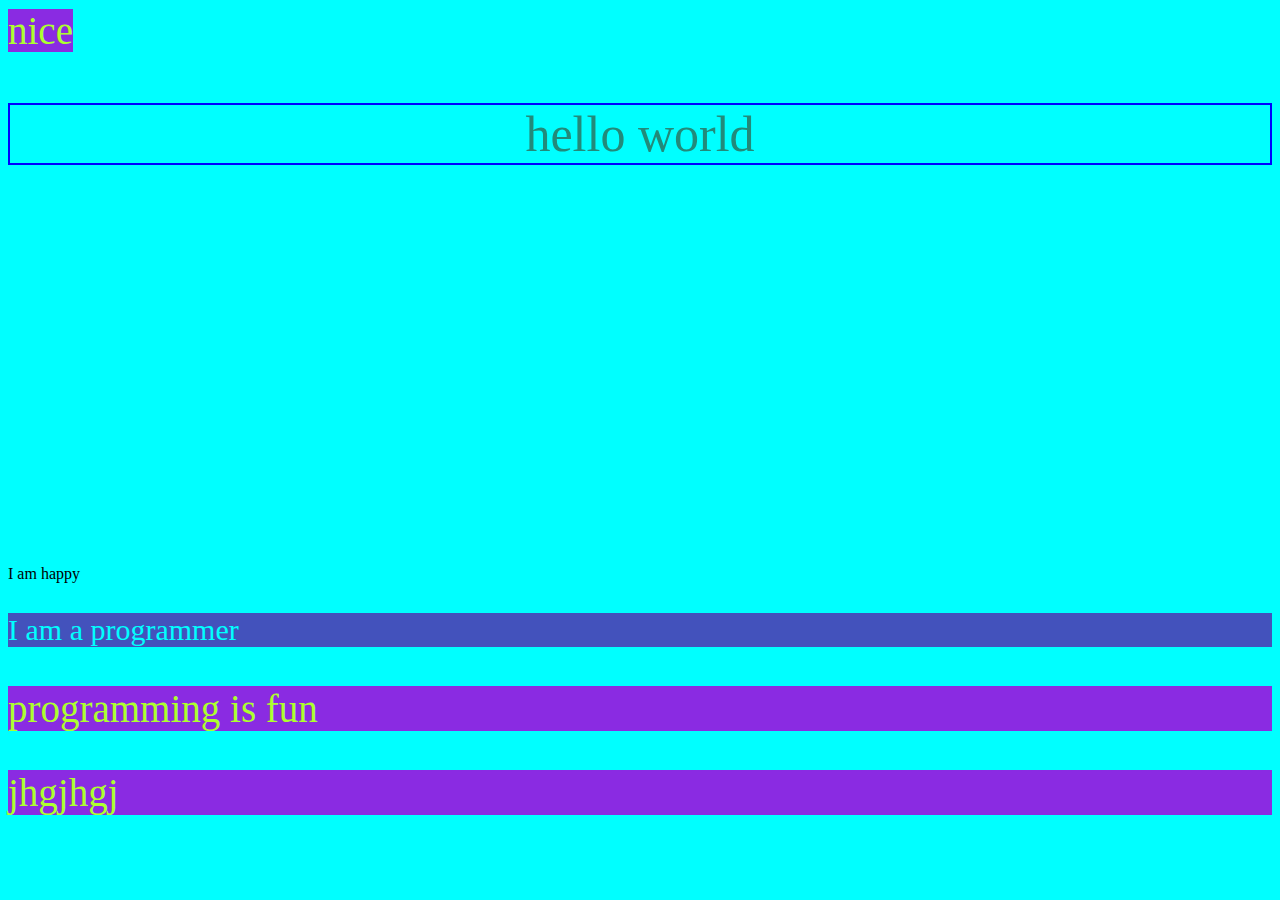
<file: index.html>
<!DOCTYPE html>
<html lang="en">
<head>
    <meta charset="UTF-8">
    <meta name="viewport" content="width=device-width, initial-scale=1.0">
    <title>Document</title>

    <style>
        #program{
            color:aqua;
            font-size: 30px;
            background-color: #4352BC;
        }

        .fun{
            color: greenyellow;
            font-size: 39px;
            background-color: blueviolet;
        }
    </style>
</head>
<body style="background-color: aqua;">
    
    <!-- cascading style sheet -->

    <span class="fun">nice</span>
<p style="color: rgba(58, 57, 31, 0.594);font-size: 50px; text-align: center; border: 2px solid blue;">hello world</p>

<p style="margin-top: 400px;">I am happy</p>

<p id="program">I am a programmer</p>

<p class="fun">programming is fun</p>
<p class="fun">jhgjhgj</p>



</body>
</html>
</file>
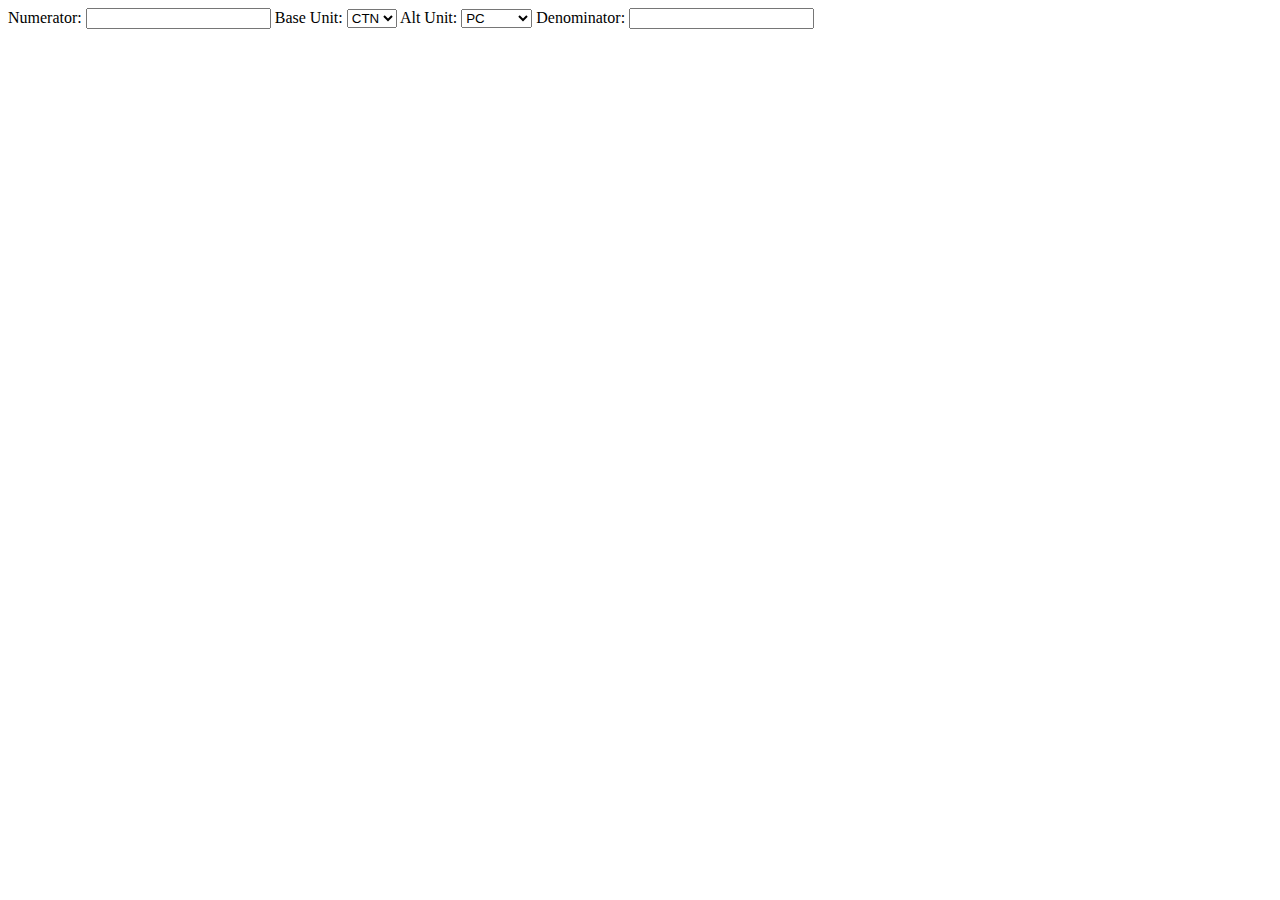
<file: alt.html>
<!DOCTYPE html>
<html lang="en">
<head>
    <meta charset="UTF-8">
    <meta name="viewport" content="width=device-width, initial-scale=1.0">
    <title>Unit Conversion</title>
</head>
<body>
    <form>
        <label for="numerator">Numerator:</label>
        <input type="number" id="numerator" name="numerator" oninput="calculateFromNumerator()">

        <label for="baseUnit">Base Unit:</label>
        <select id="baseUnit" name="baseUnit" onchange="calculateFromNumerator()">
            <option value="CTN">CTN</option>
        </select>

        <label for="altUnit">Alt Unit:</label>
        <select id="altUnit" name="altUnit" onchange="calculateFromNumerator()">
            <option value="PC">PC</option>
            <option value="PALLET">PALLET</option>
            <option value="PACK">PACK</option>
        </select>

        <label for="denominator">Denominator:</label>
        <input type="number" id="denominator" name="denominator" oninput="calculateFromDenominator()">
    </form>

    <script>
        const conversions = {
            'PC': 1 / 40,      // Invert to convert from PC to CTN
            'PALLET': 40,      // Direct conversion from CTN to PALLET
            'PACK': 1 / 8      // Invert to convert from PACK to CTN
        };

        function calculateFromNumerator() {
            const numerator = parseFloat(document.getElementById('numerator').value);
            const baseUnit = document.getElementById('baseUnit').value;
            const altUnit = document.getElementById('altUnit').value;
            const conversionFactor = conversions[altUnit];

            if (!isNaN(numerator) && baseUnit === 'CTN' && conversionFactor) {
                const denominator = numerator / conversionFactor;
                document.getElementById('denominator').value = denominator;
            } else {
                document.getElementById('denominator').value = '';
            }
        }

        function calculateFromDenominator() {
            const denominator = parseFloat(document.getElementById('denominator').value);
            const baseUnit = document.getElementById('baseUnit').value;
            const altUnit = document.getElementById('altUnit').value;
            const conversionFactor = conversions[altUnit];

            if (!isNaN(denominator) && baseUnit === 'CTN' && conversionFactor) {
                const numerator = denominator * conversionFactor;
                document.getElementById('numerator').value = numerator;
            } else {
                document.getElementById('numerator').value = '';
            }
        }
    </script>
</body>
</html>
</file>
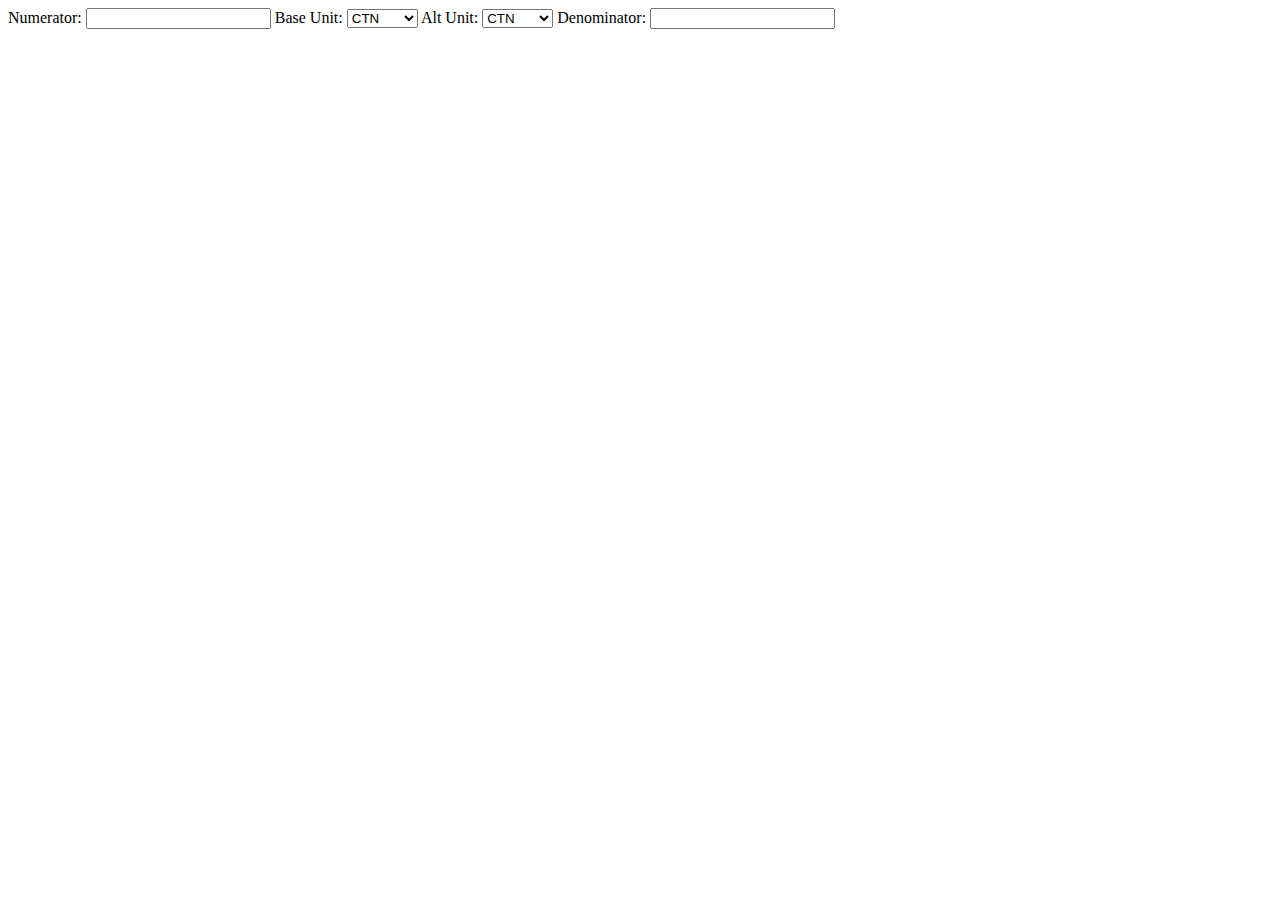
<file: alt2.html>
<!DOCTYPE html>
<html lang="en">
<head>
    <meta charset="UTF-8">
    <meta name="viewport" content="width=device-width, initial-scale=1.0">
    <title>Unit Conversion</title>
</head>
<body>
    <form>
        <label for="numerator">Numerator:</label>
        <input type="number" id="numerator" name="numerator" oninput="calculateFromNumerator()">

        <label for="baseUnit">Base Unit:</label>
        <select id="baseUnit" name="baseUnit" onchange="calculateFromNumerator()">
            <option value="CTN">CTN</option>
            <option value="PC">PC</option>
            <option value="PALLET">PALLET</option>
            <option value="PACK">PACK</option>
        </select>

        <label for="altUnit">Alt Unit:</label>
        <select id="altUnit" name="altUnit" onchange="calculateFromNumerator()">
            <option value="CTN">CTN</option>
            <option value="PC">PC</option>
            <option value="PALLET">PALLET</option>
            <option value="PACK">PACK</option>
        </select>

        <label for="denominator">Denominator:</label>
        <input type="number" id="denominator" name="denominator" oninput="calculateFromDenominator()">
    </form>

    <script>
        const conversions = {
            'CTN': {
                'CTN': 1,
                'PC': 1 / 40,
                'PALLET': 40,
                'PACK': 1 / 8
            },
            'PC': {
                'CTN': 40,
                'PC': 1,
                'PALLET': 40 * 40,
                'PACK': 40 / 8
            },
            'PALLET': {
                'CTN': 1 / 40,
                'PC': 1 / (40 * 40),
                'PALLET': 1,
                'PACK': 1 / (40 / 8)
            },
            'PACK': {
                'CTN': 8,
                'PC': 8 / 40,
                'PALLET': 8 / (40 * 40),
                'PACK': 1
            }
        };

        function calculateFromNumerator() {
            const numerator = parseFloat(document.getElementById('numerator').value);
            const baseUnit = document.getElementById('baseUnit').value;
            const altUnit = document.getElementById('altUnit').value;
            const conversionFactor = conversions[baseUnit][altUnit];

            if (!isNaN(numerator) && conversionFactor) {
                const denominator = numerator / conversionFactor;
                document.getElementById('denominator').value = denominator;
            } else {
                document.getElementById('denominator').value = '';
            }
        }

        function calculateFromDenominator() {
            const denominator = parseFloat(document.getElementById('denominator').value);
            const baseUnit = document.getElementById('baseUnit').value;
            const altUnit = document.getElementById('altUnit').value;
            const conversionFactor = conversions[baseUnit][altUnit];

            if (!isNaN(denominator) && conversionFactor) {
                const numerator = denominator * conversionFactor;
                document.getElementById('numerator').value = numerator;
            } else {
                document.getElementById('numerator').value = '';
            }
        }
    </script>
</body>
</html>
</file>
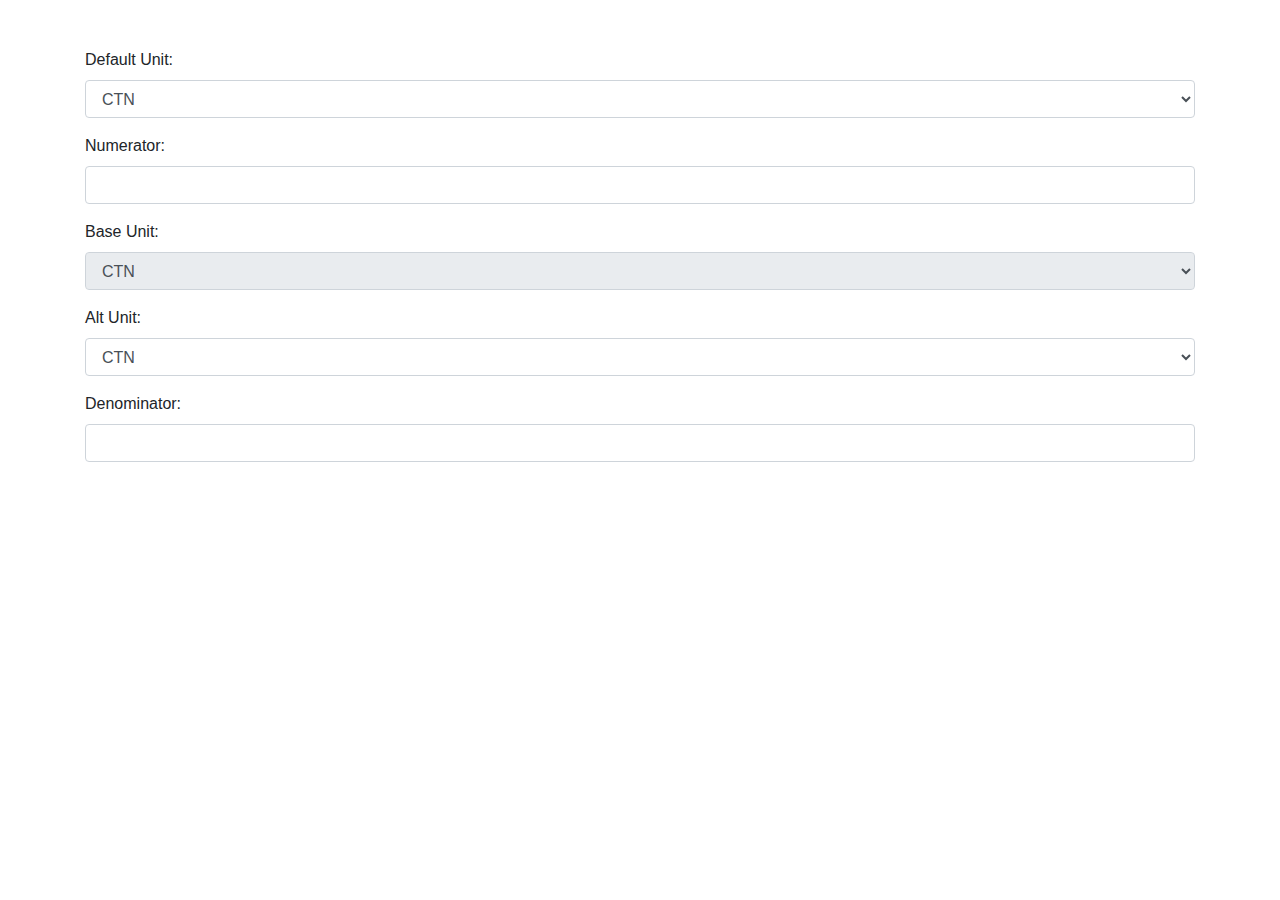
<file: alt3.html>
<!DOCTYPE html>
<html lang="en">
<head>
    <meta charset="UTF-8">
    <meta name="viewport" content="width=device-width, initial-scale=1.0">
    <title>Unit Conversion</title>
    <!-- Bootstrap CSS -->
    <link href="https://stackpath.bootstrapcdn.com/bootstrap/4.5.2/css/bootstrap.min.css" rel="stylesheet">
    <style>
        select:disabled {
            background-color: #e9ecef; /* Greyed out background */
            cursor: not-allowed; /* Show not-allowed cursor */
        }
    </style>
</head>
<body>
    <div class="container mt-5">
        <form>
            <div class="form-group">
                <label for="defaultUnit">Default Unit:</label>
                <select class="form-control" id="defaultUnit" name="defaultUnit" onchange="setDefaultUnit()">
                    <option value="CTN">CTN</option>
                    <option value="PC">PC</option>
                    <option value="PALLET">PALLET</option>
                    <option value="PACK">PACK</option>
                </select>
            </div>

            <div class="form-group">
                <label for="numerator">Numerator:</label>
                <input type="number" class="form-control" id="numerator" name="numerator" oninput="calculateFromNumerator()">
            </div>

            <div class="form-group">
                <label for="baseUnit">Base Unit:</label>
                <select class="form-control" id="baseUnit" name="baseUnit" disabled>
                    <option value="CTN">CTN</option>
                    <option value="PC">PC</option>
                    <option value="PALLET">PALLET</option>
                    <option value="PACK">PACK</option>
                </select>
            </div>

            <div class="form-group">
                <label for="altUnit">Alt Unit:</label>
                <select class="form-control" id="altUnit" name="altUnit" onchange="calculateFromNumerator()">
                    <option value="CTN">CTN</option>
                    <option value="PC">PC</option>
                    <option value="PALLET">PALLET</option>
                    <option value="PACK">PACK</option>
                </select>
            </div>

            <div class="form-group">
                <label for="denominator">Denominator:</label>
                <input type="number" class="form-control" id="denominator" name="denominator" oninput="calculateFromDenominator()">
            </div>
        </form>
    </div>

    <!-- Bootstrap JS and dependencies -->
    <script src="https://code.jquery.com/jquery-3.5.1.slim.min.js"></script>
    <script src="https://cdn.jsdelivr.net/npm/@popperjs/core@2.9.2/dist/umd/popper.min.js"></script>
    <script src="https://stackpath.bootstrapcdn.com/bootstrap/4.5.2/js/bootstrap.min.js"></script>

    <script>
        const conversions = {
            'CTN': {
                'CTN': 1,
                'PC': 1 / 40,
                'PALLET': 40,
                'PACK': 1 / 8
            },
            'PC': {
                'CTN': 40,
                'PC': 1,
                'PALLET': 40 * 40,
                'PACK': 40 / 8
            },
            'PALLET': {
                'CTN': 1 / 40,
                'PC': 1 / (40 * 40),
                'PALLET': 1,
                'PACK': 1 / (40 / 8)
            },
            'PACK': {
                'CTN': 8,
                'PC': 8 / 40,
                'PALLET': 8 / (40 * 40),
                'PACK': 1
            }
        };

        function setDefaultUnit() {
            const defaultUnit = document.getElementById('defaultUnit').value;
            const baseUnitSelect = document.getElementById('baseUnit');
            baseUnitSelect.value = defaultUnit;
            baseUnitSelect.disabled = true; // Disable the base unit dropdown
            calculateFromNumerator();
        }

        function calculateFromNumerator() {
            const numerator = parseFloat(document.getElementById('numerator').value);
            const baseUnit = document.getElementById('baseUnit').value;
            const altUnit = document.getElementById('altUnit').value;
            const conversionFactor = conversions[baseUnit][altUnit];

            if (!isNaN(numerator) && conversionFactor) {
                const denominator = numerator / conversionFactor;
                document.getElementById('denominator').value = denominator;
            } else {
                document.getElementById('denominator').value = '';
            }
        }

        function calculateFromDenominator() {
            const denominator = parseFloat(document.getElementById('denominator').value);
            const baseUnit = document.getElementById('baseUnit').value;
            const altUnit = document.getElementById('altUnit').value;
            const conversionFactor = conversions[baseUnit][altUnit];

            if (!isNaN(denominator) && conversionFactor) {
                const numerator = denominator * conversionFactor;
                document.getElementById('numerator').value = numerator;
            } else {
                document.getElementById('numerator').value = '';
            }
        }

        document.addEventListener('DOMContentLoaded', setDefaultUnit);
    </script>
</body>
</html>
</file>
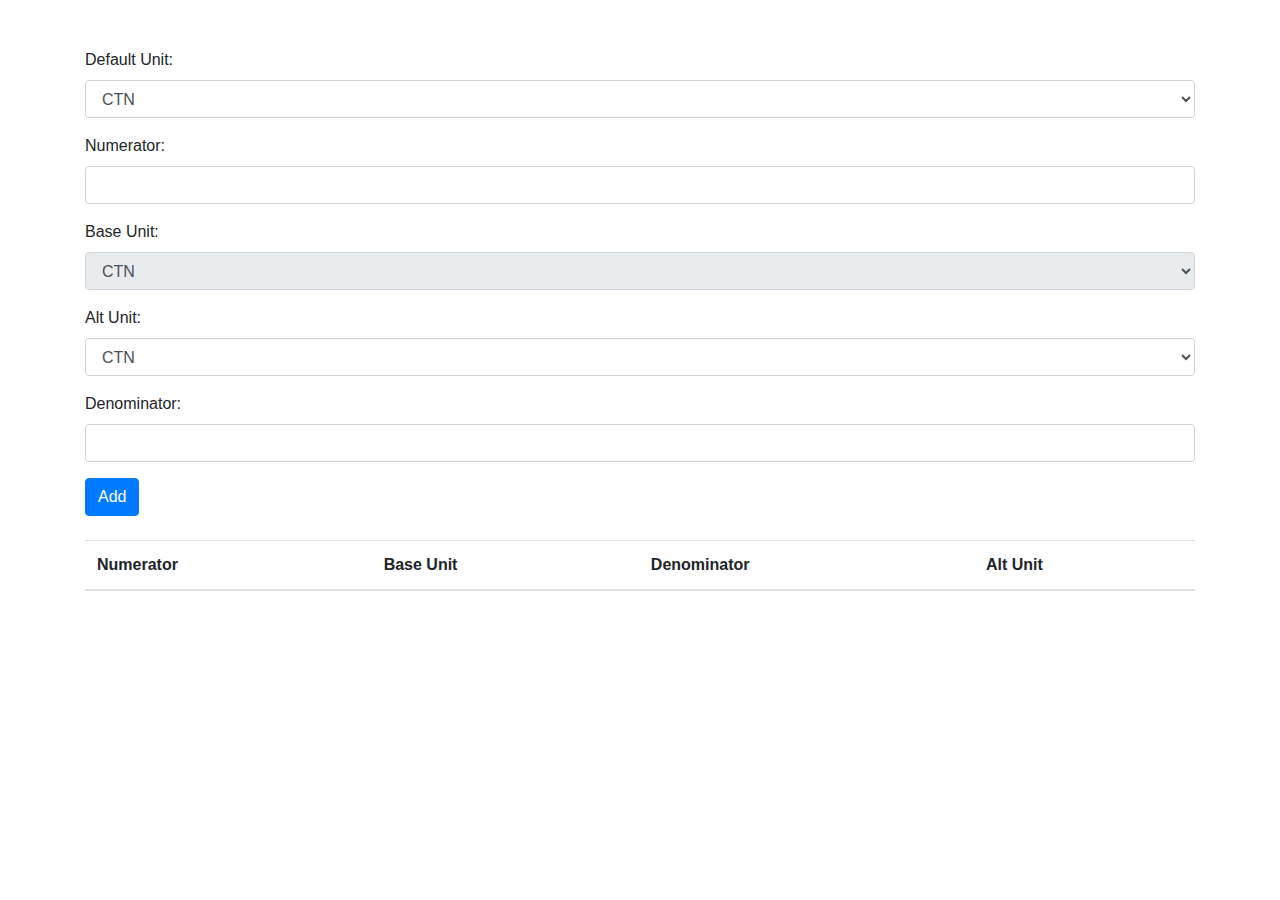
<file: alt5.html>
<!DOCTYPE html>
<html lang="en">
<head>
    <meta charset="UTF-8">
    <meta name="viewport" content="width=device-width, initial-scale=1.0">
    <title>Unit Conversion</title>
    <!-- Bootstrap CSS -->
    <link href="https://stackpath.bootstrapcdn.com/bootstrap/4.5.2/css/bootstrap.min.css" rel="stylesheet">
    <style>
        select:disabled {
            background-color: #e9ecef; /* Greyed out background */
            cursor: not-allowed; /* Show not-allowed cursor */
        }
    </style>
</head>
<body>
    <div class="container mt-5">
        <form>
            <div class="form-group">
                <label for="defaultUnit">Default Unit:</label>
                <select class="form-control" id="defaultUnit" name="defaultUnit" onchange="setDefaultUnit()">
                    <option value="CTN">CTN</option>
                    <option value="PC">PC</option>
                    <option value="PALLET">PALLET</option>
                    <option value="PACK">PACK</option>
                </select>
            </div>

            <div class="form-group">
                <label for="numerator">Numerator:</label>
                <input type="number" class="form-control" id="numerator" name="numerator" oninput="calculateFromNumerator()">
            </div>

            <div class="form-group">
                <label for="baseUnit">Base Unit:</label>
                <select class="form-control" id="baseUnit" name="baseUnit" disabled>
                    <option value="CTN">CTN</option>
                    <option value="PC">PC</option>
                    <option value="PALLET">PALLET</option>
                    <option value="PACK">PACK</option>
                </select>
            </div>

            <div class="form-group">
                <label for="altUnit">Alt Unit:</label>
                <select class="form-control" id="altUnit" name="altUnit" onchange="calculateFromNumerator()">
                    <option value="CTN">CTN</option>
                    <option value="PC">PC</option>
                    <option value="PALLET">PALLET</option>
                    <option value="PACK">PACK</option>
                </select>
            </div>

            <div class="form-group">
                <label for="denominator">Denominator:</label>
                <input type="number" class="form-control" id="denominator" name="denominator" oninput="calculateFromDenominator()">
            </div>

            <button type="button" class="btn btn-primary" onclick="addConversion()">Add</button>
        </form>

        <table class="table mt-4">
            <thead>
                <tr>
                    <th>Numerator</th>
                    <th>Base Unit</th>
                    <th>Denominator</th>
                    <th>Alt Unit</th>
                </tr>
            </thead>
            <tbody id="conversionTableBody">
                <!-- Conversion results will be added here -->
            </tbody>
        </table>
    </div>

    <!-- Bootstrap JS and dependencies -->
    <script src="https://code.jquery.com/jquery-3.5.1.slim.min.js"></script>
    <script src="https://cdn.jsdelivr.net/npm/@popperjs/core@2.9.2/dist/umd/popper.min.js"></script>
    <script src="https://stackpath.bootstrapcdn.com/bootstrap/4.5.2/js/bootstrap.min.js"></script>

    <script>
        const conversions = {
            'CTN': {
                'CTN': 1,
                'PC': 1 / 40,
                'PALLET': 40,
                'PACK': 1 / 8
            },
            'PC': {
                'CTN': 40,
                'PC': 1,
                'PALLET': 40 * 40,
                'PACK': 40 / 8
            },
            'PALLET': {
                'CTN': 1 / 40,
                'PC': 1 / (40 * 40),
                'PALLET': 1,
                'PACK': 1 / (40 / 8)
            },
            'PACK': {
                'CTN': 8,
                'PC': 8 / 40,
                'PALLET': 8 / (40 * 40),
                'PACK': 1
            }
        };

        function setDefaultUnit() {
            const defaultUnit = document.getElementById('defaultUnit').value;
            const baseUnitSelect = document.getElementById('baseUnit');
            baseUnitSelect.value = defaultUnit;
            baseUnitSelect.disabled = true; // Disable the base unit dropdown
            calculateFromNumerator();
        }

        function calculateFromNumerator() {
            const numerator = parseFloat(document.getElementById('numerator').value);
            const baseUnit = document.getElementById('baseUnit').value;
            const altUnit = document.getElementById('altUnit').value;
            const conversionFactor = conversions[baseUnit][altUnit];

            if (!isNaN(numerator) && conversionFactor) {
                const denominator = numerator / conversionFactor;
                document.getElementById('denominator').value = denominator;
            } else {
                document.getElementById('denominator').value = '';
            }
        }

        function calculateFromDenominator() {
            const denominator = parseFloat(document.getElementById('denominator').value);
            const baseUnit = document.getElementById('baseUnit').value;
            const altUnit = document.getElementById('altUnit').value;
            const conversionFactor = conversions[baseUnit][altUnit];

            if (!isNaN(denominator) && conversionFactor) {
                const numerator = denominator * conversionFactor;
                document.getElementById('numerator').value = numerator;
            } else {
                document.getElementById('numerator').value = '';
            }
        }

        function addConversion() {
            const numerator = document.getElementById('numerator').value;
            const baseUnit = document.getElementById('baseUnit').value;
            const denominator = document.getElementById('denominator').value;
            const altUnit = document.getElementById('altUnit').value;

            if (numerator && denominator) {
                const tableBody = document.getElementById('conversionTableBody');
                const newRow = tableBody.insertRow();
                newRow.insertCell(0).textContent = numerator;
                newRow.insertCell(1).textContent = baseUnit;
                newRow.insertCell(2).textContent = denominator;
                newRow.insertCell(3).textContent = altUnit;
            }
        }

        document.addEventListener('DOMContentLoaded', setDefaultUnit);
    </script>
</body>
</html>
</file>
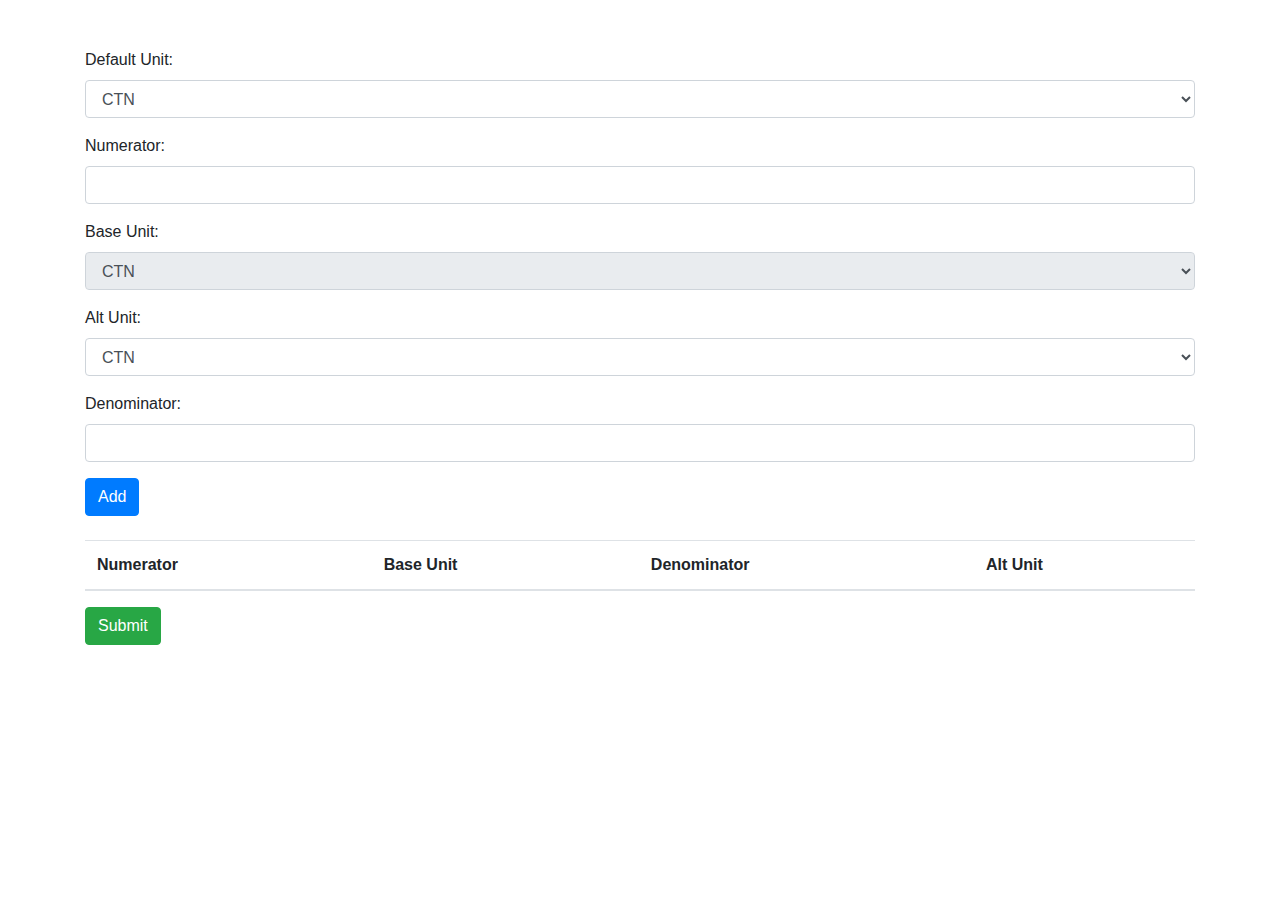
<file: alt6.html>
<!DOCTYPE html>
<html lang="en">
<head>
    <meta charset="UTF-8">
    <meta name="viewport" content="width=device-width, initial-scale=1.0">
    <title>Unit Conversion</title>
    <!-- Bootstrap CSS -->
    <link href="https://stackpath.bootstrapcdn.com/bootstrap/4.5.2/css/bootstrap.min.css" rel="stylesheet">
    <style>
        select:disabled {
            background-color: #e9ecef; /* Greyed out background */
            cursor: not-allowed; /* Show not-allowed cursor */
        }
    </style>
</head>
<body>
    <div class="container mt-5">
        <form id="conversionForm">
            <div class="form-group">
                <label for="defaultUnit">Default Unit:</label>
                <select class="form-control" id="defaultUnit" name="defaultUnit" onchange="setDefaultUnit()">
                    <option value="CTN">CTN</option>
                    <option value="PC">PC</option>
                    <option value="PALLET">PALLET</option>
                    <option value="PACK">PACK</option>
                </select>
            </div>

            <div class="form-group">
                <label for="numerator">Numerator:</label>
                <input type="number" class="form-control" id="numerator" name="numerator" oninput="calculateFromNumerator()">
            </div>

            <div class="form-group">
                <label for="baseUnit">Base Unit:</label>
                <select class="form-control" id="baseUnit" name="baseUnit" disabled>
                    <option value="CTN">CTN</option>
                    <option value="PC">PC</option>
                    <option value="PALLET">PALLET</option>
                    <option value="PACK">PACK</option>
                </select>
            </div>

            <div class="form-group">
                <label for="altUnit">Alt Unit:</label>
                <select class="form-control" id="altUnit" name="altUnit" onchange="calculateFromNumerator()">
                    <option value="CTN">CTN</option>
                    <option value="PC">PC</option>
                    <option value="PALLET">PALLET</option>
                    <option value="PACK">PACK</option>
                </select>
            </div>

            <div class="form-group">
                <label for="denominator">Denominator:</label>
                <input type="number" class="form-control" id="denominator" name="denominator" oninput="calculateFromDenominator()">
            </div>

            <button type="button" class="btn btn-primary" onclick="addConversion()">Add</button>
        </form>

        <form id="resultForm">
            <table class="table mt-4">
                <thead>
                    <tr>
                        <th>Numerator</th>
                        <th>Base Unit</th>
                        <th>Denominator</th>
                        <th>Alt Unit</th>
                    </tr>
                </thead>
                <tbody id="conversionTableBody">
                    <!-- Conversion results will be added here -->
                </tbody>
            </table>
            <button type="submit" class="btn btn-success">Submit</button>
        </form>
    </div>

    <!-- Bootstrap JS and dependencies -->
    <script src="https://code.jquery.com/jquery-3.5.1.slim.min.js"></script>
    <script src="https://cdn.jsdelivr.net/npm/@popperjs/core@2.9.2/dist/umd/popper.min.js"></script>
    <script src="https://stackpath.bootstrapcdn.com/bootstrap/4.5.2/js/bootstrap.min.js"></script>

    <script>
        const conversions = {
            'CTN': {
                'CTN': 1,
                'PC': 1 / 40,
                'PALLET': 40,
                'PACK': 1 / 8
            },
            'PC': {
                'CTN': 40,
                'PC': 1,
                'PALLET': 40 * 40,
                'PACK': 40 / 8
            },
            'PALLET': {
                'CTN': 1 / 40,
                'PC': 1 / (40 * 40),
                'PALLET': 1,
                'PACK': 1 / (40 / 8)
            },
            'PACK': {
                'CTN': 8,
                'PC': 8 / 40,
                'PALLET': 8 / (40 * 40),
                'PACK': 1
            }
        };

        function setDefaultUnit() {
            const defaultUnit = document.getElementById('defaultUnit').value;
            const baseUnitSelect = document.getElementById('baseUnit');
            baseUnitSelect.value = defaultUnit;
            baseUnitSelect.disabled = true; // Disable the base unit dropdown
            calculateFromNumerator();
        }

        function calculateFromNumerator() {
            const numerator = parseFloat(document.getElementById('numerator').value);
            const baseUnit = document.getElementById('baseUnit').value;
            const altUnit = document.getElementById('altUnit').value;
            const conversionFactor = conversions[baseUnit][altUnit];

            if (!isNaN(numerator) && conversionFactor) {
                const denominator = numerator / conversionFactor;
                document.getElementById('denominator').value = denominator;
            } else {
                document.getElementById('denominator').value = '';
            }
        }

        function calculateFromDenominator() {
            const denominator = parseFloat(document.getElementById('denominator').value);
            const baseUnit = document.getElementById('baseUnit').value;
            const altUnit = document.getElementById('altUnit').value;
            const conversionFactor = conversions[baseUnit][altUnit];

            if (!isNaN(denominator) && conversionFactor) {
                const numerator = denominator * conversionFactor;
                document.getElementById('numerator').value = numerator;
            } else {
                document.getElementById('numerator').value = '';
            }
        }

        function addConversion() {
            const numerator = document.getElementById('numerator').value;
            const baseUnit = document.getElementById('baseUnit').value;
            const denominator = document.getElementById('denominator').value;
            const altUnit = document.getElementById('altUnit').value;

            if (numerator && denominator) {
                const tableBody = document.getElementById('conversionTableBody');
                const newRow = tableBody.insertRow();

                newRow.insertCell(0).innerHTML = `<input type="text" class="form-control" name="numerator[]" value="${numerator}" readonly>`;
                newRow.insertCell(1).innerHTML = `<input type="text" class="form-control" name="baseUnit[]" value="${baseUnit}" readonly>`;
                newRow.insertCell(2).innerHTML = `<input type="text" class="form-control" name="denominator[]" value="${denominator}" readonly>`;
                newRow.insertCell(3).innerHTML = `<input type="text" class="form-control" name="altUnit[]" value="${altUnit}" readonly>`;
            }
        }

        document.addEventListener('DOMContentLoaded', setDefaultUnit);
    </script>
</body>
</html>
</file>
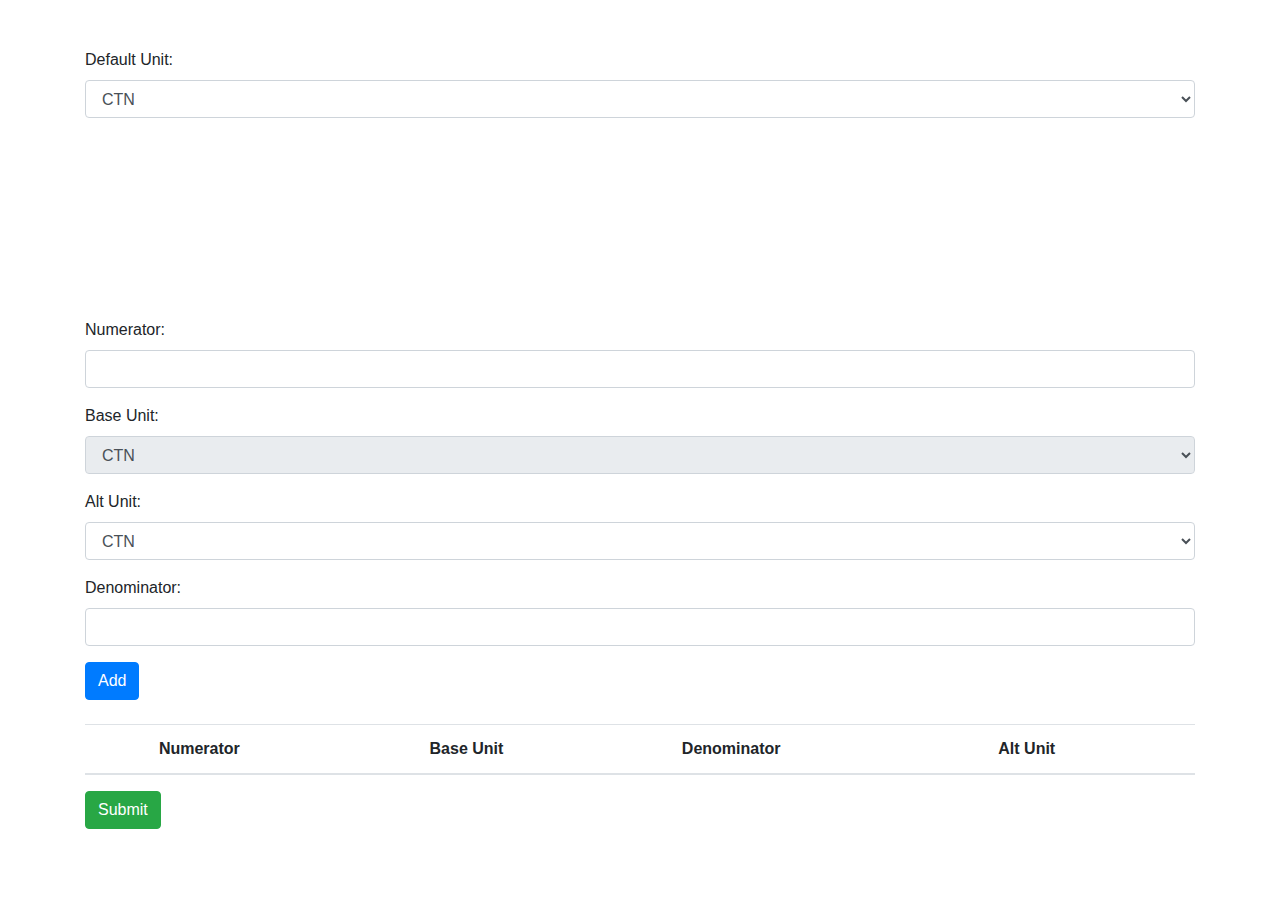
<file: alt7.html>
<!DOCTYPE html>
<html lang="en">
<head>
    <meta charset="UTF-8">
    <meta name="viewport" content="width=device-width, initial-scale=1.0">
    <title>Unit Conversion</title>
    <!-- Bootstrap CSS -->
    <link href="https://stackpath.bootstrapcdn.com/bootstrap/4.5.2/css/bootstrap.min.css" rel="stylesheet">
    <style>
        select:disabled {
            background-color: #e9ecef; /* Greyed out background */
            cursor: not-allowed; /* Show not-allowed cursor */
        }
        .delete-btn {
            color: red;
            cursor: pointer;
        }
    </style>
</head>
<body>
    <div class="container mt-5">
        <form id="conversionForm">
            <div class="form-group" style="margin-bottom: 200px;">
                <label for="defaultUnit">Default Unit:</label>
                <select class="form-control" id="defaultUnit" name="defaultUnit" onchange="setDefaultUnit()">
                    <option value="CTN">CTN</option>
                    <option value="PC">PC</option>
                    <option value="PALLET">PALLET</option>
                    <option value="PACK">PACK</option>
                </select>
            </div>

            <div class="form-group">
                <label for="numerator">Numerator:</label>
                <input type="number" class="form-control" id="numerator" name="numerator" oninput="calculateFromNumerator()">
            </div>

            <div class="form-group">
                <label for="baseUnit">Base Unit:</label>
                <select class="form-control" id="baseUnit" name="baseUnit" disabled>
                    <option value="CTN">CTN</option>
                    <option value="PC">PC</option>
                    <option value="PALLET">PALLET</option>
                    <option value="PACK">PACK</option>
                </select>
            </div>

            <div class="form-group">
                <label for="altUnit">Alt Unit:</label>
                <select class="form-control" id="altUnit" name="altUnit" onchange="calculateFromNumerator()">
                    <option value="CTN">CTN</option>
                    <option value="PC">PC</option>
                    <option value="PALLET">PALLET</option>
                    <option value="PACK">PACK</option>
                </select>
            </div>

            <div class="form-group">
                <label for="denominator">Denominator:</label>
                <input type="number" class="form-control" id="denominator" name="denominator" oninput="calculateFromDenominator()">
            </div>

            <button type="button" class="btn btn-primary" onclick="addConversion()">Add</button>
        </form>

        <form id="resultForm">
            <table class="table mt-4">
                <thead>
                    <tr>
                        <th></th>
                        <th>Numerator</th>
                        <th>Base Unit</th>
                        <th>Denominator</th>
                        <th>Alt Unit</th>
                    </tr>
                </thead>
                <tbody id="conversionTableBody">
                    <!-- Conversion results will be added here -->
                </tbody>
            </table>
            <button type="submit" class="btn btn-success">Submit</button>
        </form>
    </div>

    <!-- Bootstrap JS and dependencies -->
    <script src="https://code.jquery.com/jquery-3.5.1.slim.min.js"></script>
    <script src="https://cdn.jsdelivr.net/npm/@popperjs/core@2.9.2/dist/umd/popper.min.js"></script>
    <script src="https://stackpath.bootstrapcdn.com/bootstrap/4.5.2/js/bootstrap.min.js"></script>

    <script>
        const conversions = {
            'CTN': {
                'CTN': 1,
                'PC': 1 / 40,
                'PALLET': 40,
                'PACK': 1 / 8
            },
            'PC': {
                'CTN': 40,
                'PC': 1,
                'PALLET': 40 * 40,
                'PACK': 40 / 8
            },
            'PALLET': {
                'CTN': 1 / 40,
                'PC': 1 / (40 * 40),
                'PALLET': 1,
                'PACK': 1 / (40 / 8)
            },
            'PACK': {
                'CTN': 8,
                'PC': 8 / 40,
                'PALLET': 8 / (40 * 40),
                'PACK': 1
            }
        };

        function setDefaultUnit() {
            const defaultUnit = document.getElementById('defaultUnit').value;
            const baseUnitSelect = document.getElementById('baseUnit');
            baseUnitSelect.value = defaultUnit;
            baseUnitSelect.disabled = true; // Disable the base unit dropdown
            calculateFromNumerator();
        }

        function calculateFromNumerator() {
            const numerator = parseFloat(document.getElementById('numerator').value);
            const baseUnit = document.getElementById('baseUnit').value;
            const altUnit = document.getElementById('altUnit').value;
            const conversionFactor = conversions[baseUnit][altUnit];

            if (!isNaN(numerator) && conversionFactor) {
                const denominator = numerator / conversionFactor;
                document.getElementById('denominator').value = denominator;
            } else {
                document.getElementById('denominator').value = '';
            }
        }

        function calculateFromDenominator() {
            const denominator = parseFloat(document.getElementById('denominator').value);
            const baseUnit = document.getElementById('baseUnit').value;
            const altUnit = document.getElementById('altUnit').value;
            const conversionFactor = conversions[baseUnit][altUnit];

            if (!isNaN(denominator) && conversionFactor) {
                const numerator = denominator * conversionFactor;
                document.getElementById('numerator').value = numerator;
            } else {
                document.getElementById('numerator').value = '';
            }
        }

        function addConversion() {
            const numerator = document.getElementById('numerator').value;
            const baseUnit = document.getElementById('baseUnit').value;
            const denominator = document.getElementById('denominator').value;
            const altUnit = document.getElementById('altUnit').value;

            if (numerator && denominator) {
                const tableBody = document.getElementById('conversionTableBody');
                const newRow = tableBody.insertRow();

                newRow.insertCell(0).innerHTML = `<span class="delete-btn" onclick="deleteRow(this)">&#x2716;</span>`;
                newRow.insertCell(1).innerHTML = `<input type="text" class="form-control" name="numerator[]" value="${numerator}" readonly>`;
                newRow.insertCell(2).innerHTML = `<input type="text" class="form-control" name="baseUnit[]" value="${baseUnit}" readonly>`;
                newRow.insertCell(3).innerHTML = `<input type="text" class="form-control" name="denominator[]" value="${denominator}" readonly>`;
                newRow.insertCell(4).innerHTML = `<input type="text" class="form-control" name="altUnit[]" value="${altUnit}" readonly>`;
            }
        }

        function deleteRow(btn) {
            const row = btn.parentNode.parentNode;
            row.parentNode.removeChild(row);
        }

        document.addEventListener('DOMContentLoaded', setDefaultUnit);
    </script>
</body>
</html>
</file>
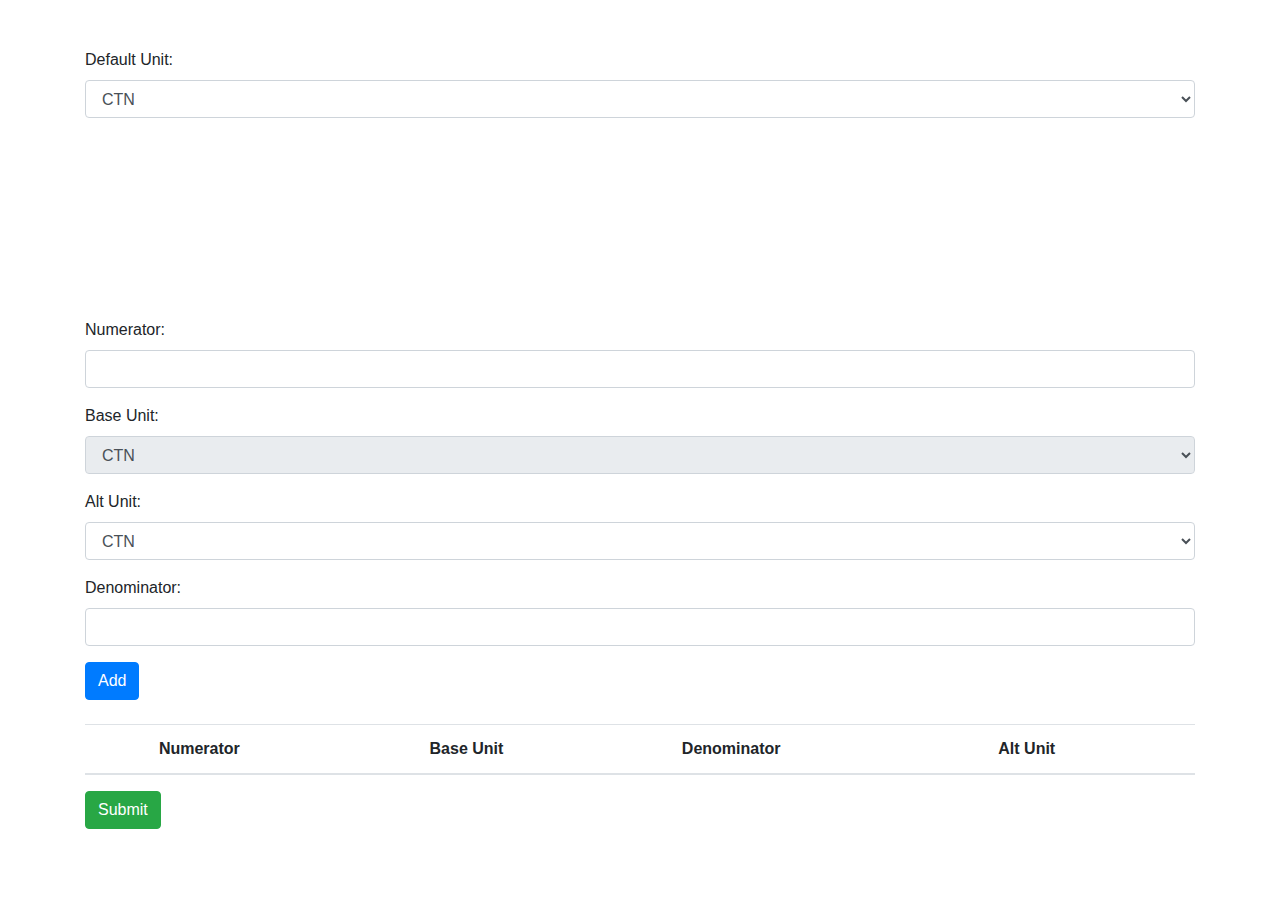
<file: alt8.html>
<!DOCTYPE html>
<html lang="en">
<head>
    <meta charset="UTF-8">
    <meta name="viewport" content="width=device-width, initial-scale=1.0">
    <title>Unit Conversion</title>
    <!-- Bootstrap CSS -->
    <link href="https://stackpath.bootstrapcdn.com/bootstrap/4.5.2/css/bootstrap.min.css" rel="stylesheet">
    <style>
        select:disabled {
            background-color: #e9ecef; /* Greyed out background */
            cursor: not-allowed; /* Show not-allowed cursor */
        }
        .delete-btn {
            color: red;
            cursor: pointer;
        }
    </style>
</head>
<body>
    <div class="container mt-5">
     
            <div class="form-group" style="margin-bottom: 200px;">
                <label for="defaultUnit">Default Unit:</label>
                <select class="form-control" id="defaultUnit" name="defaultUnit" onchange="setDefaultUnit()">
                    <option value="CTN">CTN</option>
                    <option value="PC">PC</option>
                    <option value="PALLET">PALLET</option>
                    <option value="PACK">PACK</option>
                </select>
            </div>

            <div class="form-group">
                <label for="numerator">Numerator:</label>
                <input type="number" class="form-control" id="numerator" name="numerator">
            </div>

            <div class="form-group">
                <label for="baseUnit">Base Unit:</label>
                <select class="form-control" id="baseUnit" name="baseUnit" disabled>
                    <option value="CTN">CTN</option>
                    <option value="PC">PC</option>
                    <option value="PALLET">PALLET</option>
                    <option value="PACK">PACK</option>
                </select>
            </div>

            <div class="form-group">
                <label for="altUnit">Alt Unit:</label>
                <select class="form-control" id="altUnit" name="altUnit">
                    <option value="CTN">CTN</option>
                    <option value="PC">PC</option>
                    <option value="PALLET">PALLET</option>
                    <option value="PACK">PACK</option>
                </select>
            </div>

            <div class="form-group">
                <label for="denominator">Denominator:</label>
                <input type="number" class="form-control" id="denominator" name="denominator">
            </div>

            <button type="button" class="btn btn-primary" onclick="addConversion()">Add</button>
   

      
            <table class="table mt-4">
                <thead>
                    <tr>
                        <th></th>
                        <th>Numerator</th>
                        <th>Base Unit</th>
                        <th>Denominator</th>
                        <th>Alt Unit</th>
                    </tr>
                </thead>
                <tbody id="conversionTableBody">
                    <!-- Conversion results will be added here -->
                </tbody>
            </table>
            <button type="submit" class="btn btn-success">Submit</button>
        
    </div>

    <!-- Bootstrap JS and dependencies -->
    <script src="https://code.jquery.com/jquery-3.5.1.slim.min.js"></script>
    <script src="https://cdn.jsdelivr.net/npm/@popperjs/core@2.9.2/dist/umd/popper.min.js"></script>
    <script src="https://stackpath.bootstrapcdn.com/bootstrap/4.5.2/js/bootstrap.min.js"></script>

    <script>
        function setDefaultUnit() {
            const defaultUnit = document.getElementById('defaultUnit').value;
            const baseUnitSelect = document.getElementById('baseUnit');
            baseUnitSelect.value = defaultUnit;
            baseUnitSelect.disabled = true; // Disable the base unit dropdown
        }

        function addConversion() {
            const numerator = document.getElementById('numerator').value;
            const baseUnit = document.getElementById('baseUnit').value;
            const denominator = document.getElementById('denominator').value;
            const altUnit = document.getElementById('altUnit').value;

            if (numerator && denominator) {
                const tableBody = document.getElementById('conversionTableBody');
                const newRow = tableBody.insertRow();

                newRow.insertCell(0).innerHTML = `<span class="delete-btn" onclick="deleteRow(this)">&#x2716;</span>`;
                newRow.insertCell(1).innerHTML = `<input type="text" class="form-control" name="numerator[]" value="${numerator}" readonly>`;
                newRow.insertCell(2).innerHTML = `<input type="text" class="form-control" name="baseUnit[]" value="${baseUnit}" readonly>`;
                newRow.insertCell(3).innerHTML = `<input type="text" class="form-control" name="denominator[]" value="${denominator}" readonly>`;
                newRow.insertCell(4).innerHTML = `<input type="text" class="form-control" name="altUnit[]" value="${altUnit}" readonly>`;
            }
        }

        function deleteRow(btn) {
            const row = btn.parentNode.parentNode;
            row.parentNode.removeChild(row);
        }

        document.addEventListener('DOMContentLoaded', setDefaultUnit);
    </script>
</body>
</html>
</file>
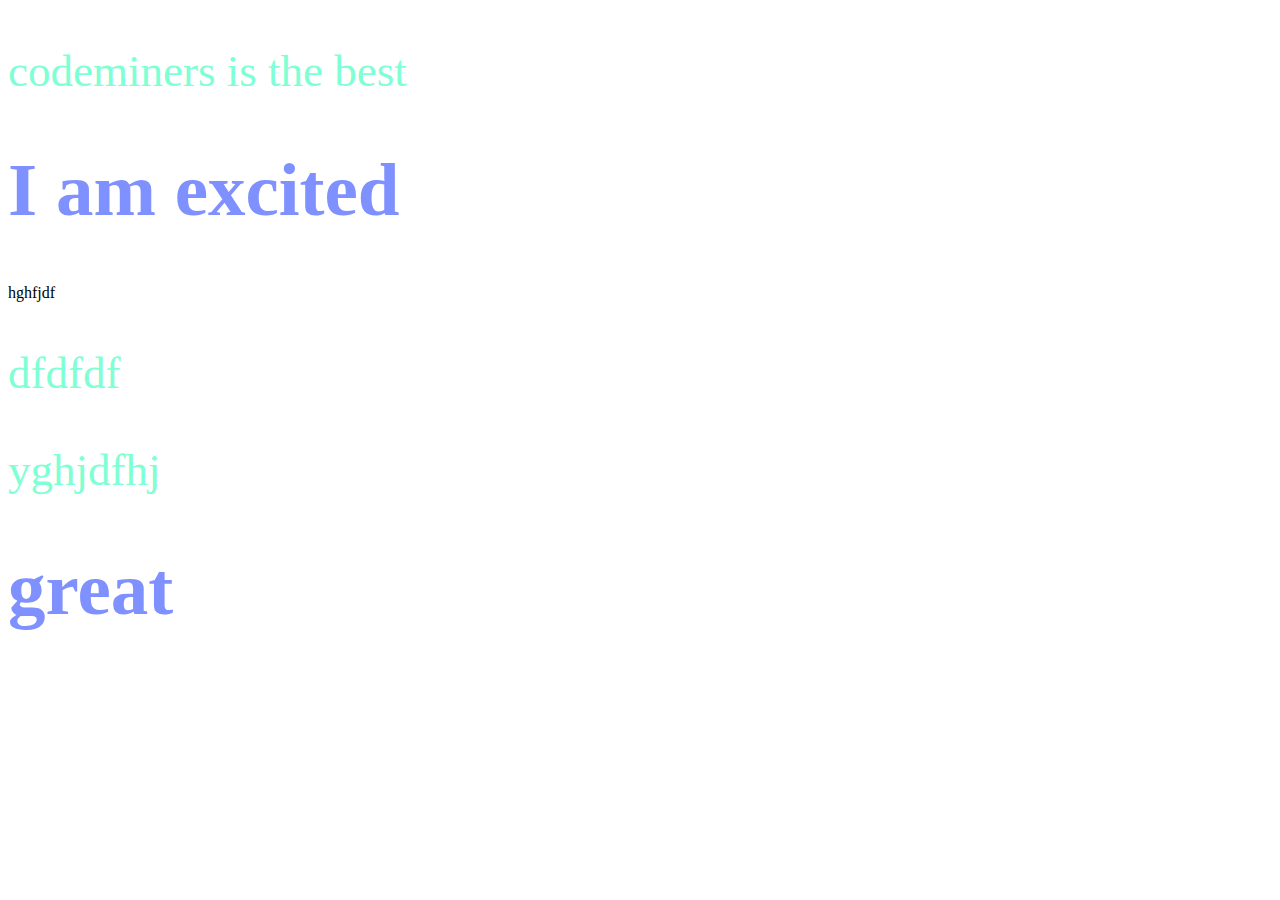
<file: learn.html>
<!DOCTYPE html>
<html lang="en">
<head>
    <meta charset="UTF-8">
    <meta name="viewport" content="width=device-width, initial-scale=1.0">
    <title>Document</title>
    <link rel="stylesheet" href="styles.css">
</head>
<body>
    

    <p>codeminers is the best</p>
<h1>I am excited</h1>

<span>hghfjdf</span>
    <p>dfdfdf</p>

    <p>yghjdfhj</p>
    <h1>great</h1>
</body>
</html>
</file>
<file: styles.css>
p{
    color:aquamarine;
    font-size: 45px;
}

h1{
    color:rgb(127, 144, 255);
    font-size: 75px;
}
</file>
